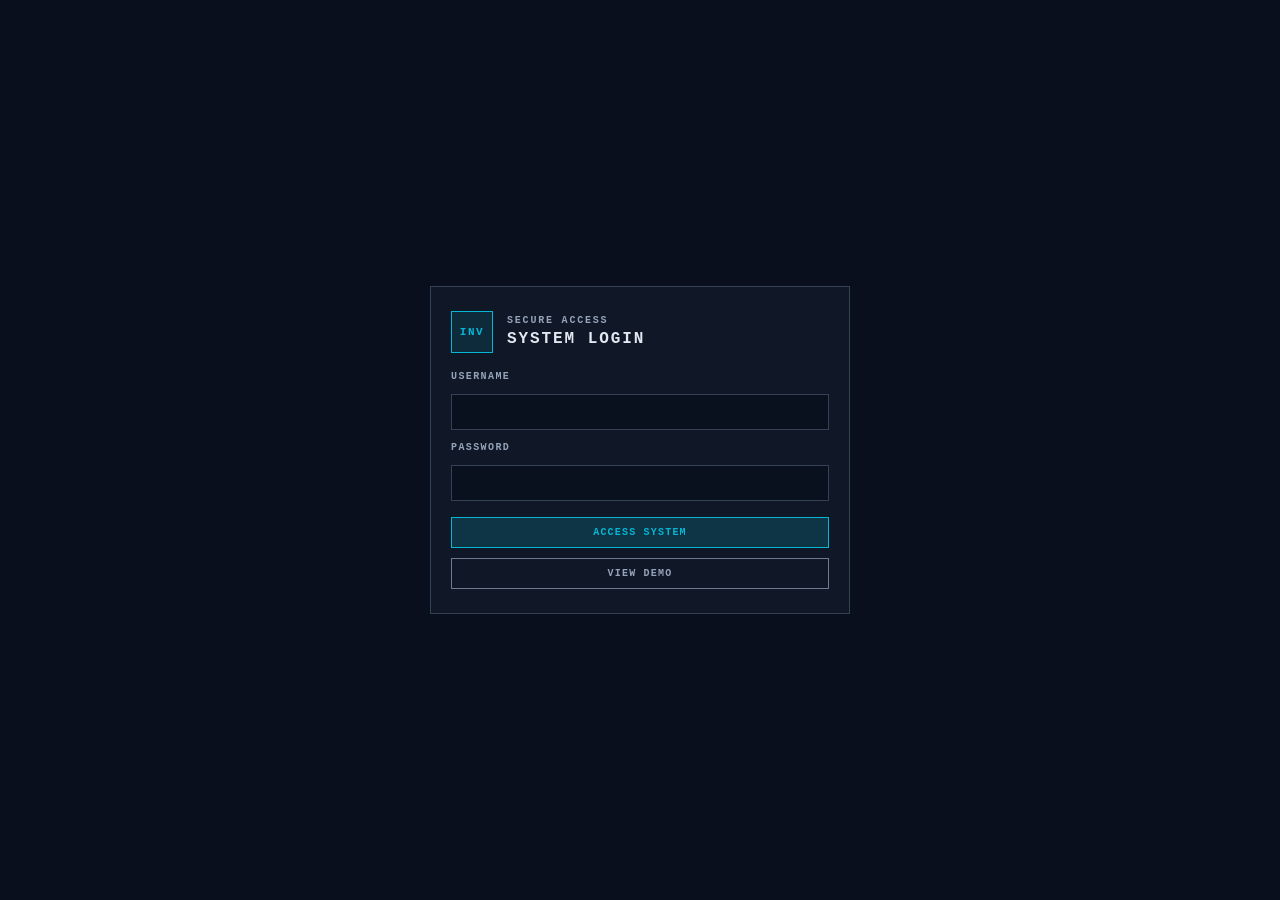
<file: index.html>
<!DOCTYPE html>
<html lang="en">
<head>
    <meta charset="UTF-8">
    <meta name="viewport" content="width=device-width, initial-scale=1.0">
    <title>Inventory Login | Local ERP</title>
    <link rel="stylesheet" href="/static/styles.css">
</head>
<body data-page="login">
    <div class="auth-shell">
        <div class="auth-card">
            <div class="auth-header">
                <span class="brand-mark">INV</span>
                <div>
                    <p class="eyebrow">Secure Access</p>
                    <h1>System Login</h1>
                </div>
            </div>

            <form id="loginForm">
                <label for="username">Username</label>
                <input type="text" id="username" autocomplete="username" required>

                <label for="password">Password</label>
                <input type="password" id="password" autocomplete="current-password" required>

                <div id="error-msg" class="error-box hidden">Invalid credentials.</div>

                <div class="auth-actions">
                    <button type="submit" class="primary-button auth-submit">Access System</button>
                    <button type="button" class="ghost-button auth-demo" data-demo-login>VIEW DEMO</button>
                </div>
            </form>
        </div>
    </div>

    <script src="/static/app.js" defer></script>
</body>
</html>
</file>
<file: static/styles.css>
:root {
    --bg: #0a0f1d;
    --surface: #101827;
    --panel: #131b2e;
    --header: #1e293b;
    --grid: #334155;
    --grid-soft: rgba(148, 163, 184, 0.28);
    --text: #e2e8f0;
    --muted: #94a3b8;
    --accent: #06b6d4;
    --accent-strong: #22c55e;
    --danger: #f87171;
    --warning: #fbbf24;
    --mono: 'Consolas', 'Liberation Mono', 'Courier New', 'JetBrains Mono', monospace;
}

* {
    box-sizing: border-box;
}

html, body {
    margin: 0;
    min-height: 100%;
    background: var(--bg);
    color: var(--text);
    font-family: var(--mono);
}

body {
    min-height: 100vh;
}

body[data-page="login"] {
    display: flex;
    align-items: center;
    justify-content: center;
    padding: 24px;
}

button,
input,
label,
select,
textarea,
th,
td {
    font-family: var(--mono);
    border-radius: 0 !important;
}

button,
input,
select,
textarea {
    background: var(--panel);
    color: var(--text);
    border: 1px solid var(--grid);
    font-size: 11px;
    font-weight: 600;
    letter-spacing: 0.06em;
}

input:focus,
button:focus {
    outline: 1px solid var(--accent);
    outline-offset: 0;
}

.auth-shell {
    width: min(100%, 420px);
}

.auth-card {
    background: var(--surface);
    border: 1px solid var(--grid);
    padding: 24px 20px;
}

.auth-header {
    display: flex;
    align-items: center;
    gap: 14px;
    margin-bottom: 18px;
}

.brand-mark {
    display: inline-flex;
    align-items: center;
    justify-content: center;
    width: 42px;
    height: 42px;
    background: rgba(6, 182, 212, 0.12);
    border: 1px solid var(--accent);
    color: var(--accent);
    font-size: 11px;
    font-weight: 700;
    letter-spacing: 0.14em;
}

.eyebrow {
    margin: 0 0 4px;
    color: var(--muted);
    font-size: 10px;
    letter-spacing: 0.18em;
    font-weight: 700;
    text-transform: uppercase;
}

h1, h2, p {
    margin: 0;
}

.auth-header h1,
.terminal-header h1 {
    font-size: 16px;
    line-height: 1.2;
    letter-spacing: 0.12em;
    text-transform: uppercase;
    font-weight: 700;
}

#loginForm {
    display: flex;
    flex-direction: column;
    gap: 12px;
}

#loginForm label {
    color: var(--muted);
    font-size: 10px;
    font-weight: 700;
    letter-spacing: 0.14em;
    text-transform: uppercase;
}

#username,
#password {
    width: 100%;
    padding: 10px 12px;
    height: 36px;
    background: #08111d;
}

.primary-button,
.ghost-button {
    border: 1px solid var(--grid);
    padding: 9px 12px;
    background: var(--header);
    color: var(--text);
    cursor: pointer;
    font-size: 10px;
    font-weight: 700;
    letter-spacing: 0.12em;
    text-transform: uppercase;
}

.primary-button {
    background: rgba(6, 182, 212, 0.18);
    border-color: var(--accent);
    color: var(--accent);
}

.ghost-button {
    background: transparent;
    color: var(--muted);
}

.auth-actions {
    display: flex;
    flex-direction: column;
    gap: 10px;
    margin-top: 4px;
}

.auth-demo {
    border-color: rgba(148, 163, 184, 0.7);
    color: var(--muted);
}

.error-box,
.upload-status {
    display: none;
    padding: 9px 10px;
    margin-top: 8px;
    border: 1px solid var(--grid);
    background: rgba(248, 113, 113, 0.08);
    color: #fecaca;
    font-size: 10px;
    letter-spacing: 0.08em;
    text-transform: uppercase;
    font-weight: 700;
}

.error-box:not(.hidden),
.upload-status.visible {
    display: block;
}

.terminal-shell {
    min-height: 100vh;
    background: var(--bg);
}

.terminal-header {
    display: flex;
    align-items: center;
    justify-content: space-between;
    gap: 12px;
    padding: 14px 20px;
    background: var(--panel);
    border-bottom: 1px solid var(--grid);
}

.brand-panel {
    display: flex;
    align-items: center;
    gap: 12px;
}

.terminal-actions {
    display: flex;
    align-items: center;
    gap: 12px;
    flex-wrap: wrap;
}

.help-link {
    display: inline-flex;
    align-items: center;
    justify-content: center;
    width: 22px;
    height: 22px;
    padding: 0;
    border: 1px solid #64748b;
    border-radius: 50% !important;
    color: #94a3b8;
    text-decoration: none;
    font-family: 'Consolas', 'Courier New', monospace;
    font-size: 12px;
    font-weight: 700;
    line-height: 1;
    background: transparent;
    transition: color 0.18s ease, border-color 0.18s ease, background 0.18s ease, transform 0.18s ease;
}

.help-link:hover,
.help-link:focus-visible {
    color: #06b6d4;
    border-color: #06b6d4;
    background: rgba(6, 182, 212, 0.08);
    text-decoration: none;
    transform: translateY(-1px);
}

.status-badge {
    display: inline-flex;
    align-items: center;
    padding: 7px 10px;
    border: 1px solid var(--grid);
    background: rgba(6, 182, 212, 0.08);
    color: var(--accent);
    font-size: 9px;
    letter-spacing: 0.13em;
    text-transform: uppercase;
    font-weight: 700;
}

.terminal-main {
    width: min(100%, 1440px);
    margin: 18px auto 0;
    padding: 0 18px 22px;
}

.toolbar-row {
    display: flex;
    align-items: end;
    justify-content: space-between;
    gap: 14px;
    flex-wrap: wrap;
    margin-bottom: 16px;
}

.toolbar-group {
    display: flex;
    flex-direction: column;
    gap: 8px;
}

.toolbar-group label {
    color: var(--muted);
    font-size: 9px;
    font-weight: 700;
    letter-spacing: 0.14em;
    text-transform: uppercase;
}

.search-box input,
.upload-box input[type="file"] {
    width: 240px;
    min-height: 36px;
    padding: 8px 10px;
    background: #0b1220;
    border: 1px solid var(--grid);
    color: var(--text);
}

.upload-box {
    display: flex;
    align-items: end;
    gap: 10px;
    flex-wrap: wrap;
}

.upload-status {
    margin-bottom: 14px;
    font-size: 10px;
}

.upload-status.status-info {
    background: rgba(6, 182, 212, 0.08);
    border-color: rgba(6, 182, 212, 0.35);
    color: #a5f3fc;
}

.upload-status.status-success {
    background: rgba(34, 197, 94, 0.08);
    border-color: rgba(34, 197, 94, 0.35);
    color: #bbf7d0;
}

.upload-status.status-error {
    background: rgba(248, 113, 113, 0.08);
    border-color: rgba(248, 113, 113, 0.35);
    color: #fecaca;
}

.demo-banner {
    margin-bottom: 16px;
    padding: 8px 12px;
    border: 1px solid rgba(148, 163, 184, 0.4);
    background: rgba(148, 163, 184, 0.08);
    color: #e2e8f0;
    font-size: 10px;
    font-weight: 700;
    letter-spacing: 0.14em;
    text-transform: uppercase;
}

.delta-summary {
    display: grid;
    grid-template-columns: repeat(4, minmax(160px, 1fr));
    gap: 12px;
    margin-bottom: 16px;
}

.delta-card {
    display: flex;
    flex-direction: column;
    gap: 8px;
    padding: 12px 14px;
    border: 1px solid var(--grid);
    background: rgba(15, 23, 42, 0.7);
    min-height: 76px;
}

.delta-card.negative {
    border-color: rgba(248, 113, 113, 0.6);
    background: rgba(127, 29, 29, 0.08);
}

.delta-card.positive {
    border-color: rgba(251, 191, 36, 0.6);
    background: rgba(120, 53, 15, 0.08);
}

.delta-card strong {
    font-size: 18px;
    line-height: 1.2;
    color: var(--text);
}

.delta-label {
    color: var(--muted);
    font-size: 9px;
    font-weight: 700;
    letter-spacing: 0.14em;
    text-transform: uppercase;
}

.loading-shell {
    display: flex;
    flex-direction: column;
    align-items: center;
    justify-content: center;
    gap: 12px;
    padding: 28px 0 12px;
    color: var(--muted);
    font-size: 10px;
    letter-spacing: 0.14em;
    text-transform: uppercase;
}

.spinner {
    width: 26px;
    height: 26px;
    border: 2px solid rgba(148, 163, 184, 0.2);
    border-top-color: var(--accent);
    animation: spin 0.9s linear infinite;
}

@keyframes spin {
    to {
        transform: rotate(360deg);
    }
}

.table-wrap {
    background: var(--surface);
    border: 1px solid var(--grid);
    overflow-x: auto;
}

.ledger-table {
    width: 100%;
    min-width: 900px;
    border-collapse: collapse;
    table-layout: fixed;
}

.ledger-table thead {
    background: var(--header);
}

.ledger-table th,
.ledger-table td {
    border-right: 1px solid var(--grid);
    border-bottom: 1px solid var(--grid);
    padding: 8px 10px;
    text-align: left;
    vertical-align: middle;
    white-space: nowrap;
    overflow: hidden;
    text-overflow: ellipsis;
}

.ledger-table th {
    color: var(--muted);
    font-size: 10px;
    font-weight: 700;
    letter-spacing: 0.15em;
    text-transform: uppercase;
    text-align: left;
}

.ledger-table td {
    background: rgba(9, 15, 25, 0.3);
    font-size: 11px;
    color: var(--text);
}

.ledger-table td input {
    width: 100%;
    padding: 7px 8px;
    background: rgba(15, 23, 42, 0.55);
    border: 1px solid transparent;
    color: var(--text);
    font-size: 11px;
    text-align: left;
}

.ledger-table td input:focus {
    border-color: var(--accent);
    background: rgba(15, 23, 42, 0.9);
}

.ledger-table td input[type="number"] {
    text-align: right;
}

.ledger-table td:last-child input {
    font-weight: 700;
    color: var(--accent-strong);
}

.order-cell {
    min-width: 170px;
}

.order-stack {
    display: flex;
    align-items: center;
    gap: 8px;
}

.audit-chip {
    display: inline-flex;
    align-items: center;
    justify-content: center;
    min-width: 64px;
    padding: 4px 6px;
    border: 1px solid var(--grid);
    background: rgba(15, 23, 42, 0.9);
    color: var(--text);
    font-size: 8px;
    font-weight: 700;
    letter-spacing: 0.12em;
    text-transform: uppercase;
}

.audit-chip.audit-shrinkage {
    background: rgba(248, 113, 113, 0.14);
    border-color: rgba(248, 113, 113, 0.55);
    color: #fecaca;
}

.audit-chip.audit-surplus {
    background: rgba(251, 191, 36, 0.14);
    border-color: rgba(251, 191, 36, 0.55);
    color: #fde68a;
}

.inventory-item-row.audit-shrinkage td {
    background: rgba(127, 29, 29, 0.09);
}

.inventory-item-row.audit-surplus td {
    background: rgba(120, 53, 15, 0.09);
}

.cell-item input {
    color: #f8fafc;
    background: transparent;
    border: none;
}

.help-modal {
    position: fixed;
    inset: 0;
    display: flex;
    align-items: center;
    justify-content: center;
    background: rgba(2, 6, 23, 0.7);
    z-index: 50;
}

.help-panel {
    width: min(560px, calc(100vw - 32px));
    border: 1px solid var(--grid);
    background: var(--surface);
    color: var(--text);
    box-shadow: none;
    border-radius: 0 !important;
}

.help-header {
    display: flex;
    align-items: center;
    justify-content: space-between;
    gap: 12px;
    padding: 12px 16px;
    border-bottom: 1px solid var(--grid);
    background: var(--panel);
}

.help-header h2 {
    margin: 0;
    font-size: 12px;
    letter-spacing: 0.12em;
    text-transform: uppercase;
    color: var(--muted);
}

.help-close {
    background: transparent;
    border: 1px solid var(--grid);
    color: var(--text);
    width: 26px;
    height: 26px;
    cursor: pointer;
    font-family: var(--mono);
    border-radius: 0 !important;
}

.help-body {
    padding: 18px 16px 20px;
    font-size: 12px;
    line-height: 1.7;
    color: var(--text);
}

.help-body p {
    margin: 0 0 12px;
}

.help-body strong {
    color: #e2e8f0;
}

.empty-state {
    padding: 18px 12px;
    border-top: 1px solid var(--grid);
    color: var(--muted);
    font-size: 10px;
    letter-spacing: 0.12em;
    text-transform: uppercase;
    text-align: center;
}

.hidden {
    display: none !important;
}

@media (max-width: 760px) {
    .toolbar-row {
        align-items: stretch;
    }

    .toolbar-group,
    .search-box input,
    .upload-box {
        width: 100%;
    }

    .search-box input,
    .upload-box input[type="file"] {
        width: 100%;
    }
}
</file>
